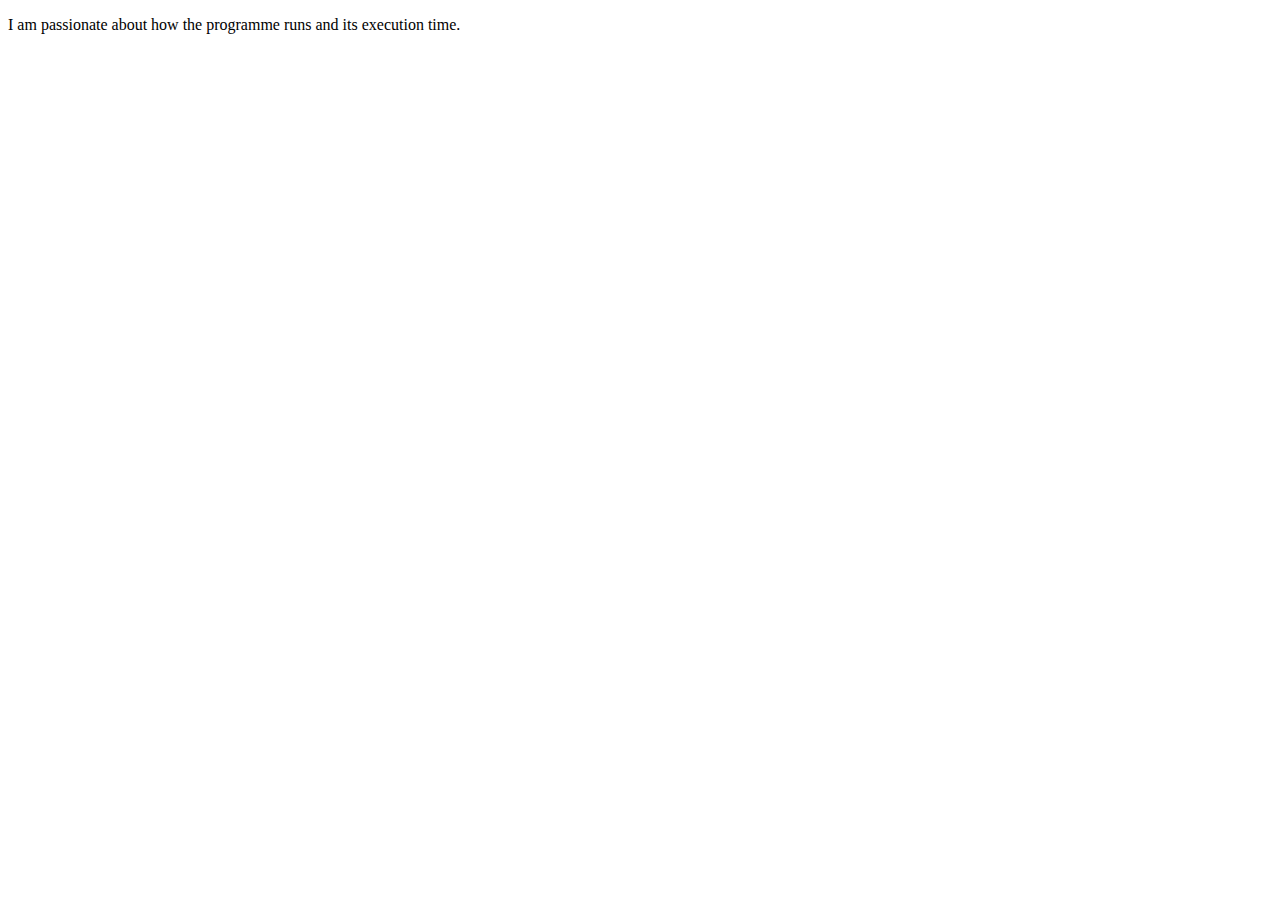
<file: passion.html>
<!DOCTYPE html>
<html lang="en" dir="ltr">
  <head>
    <meta charset="utf-8">
    <title>web devloper</title>
  </head>
  <body>
    <p>I am passionate about how the programme runs and its execution time. </p>
    
  </body>
</html>
</file>
